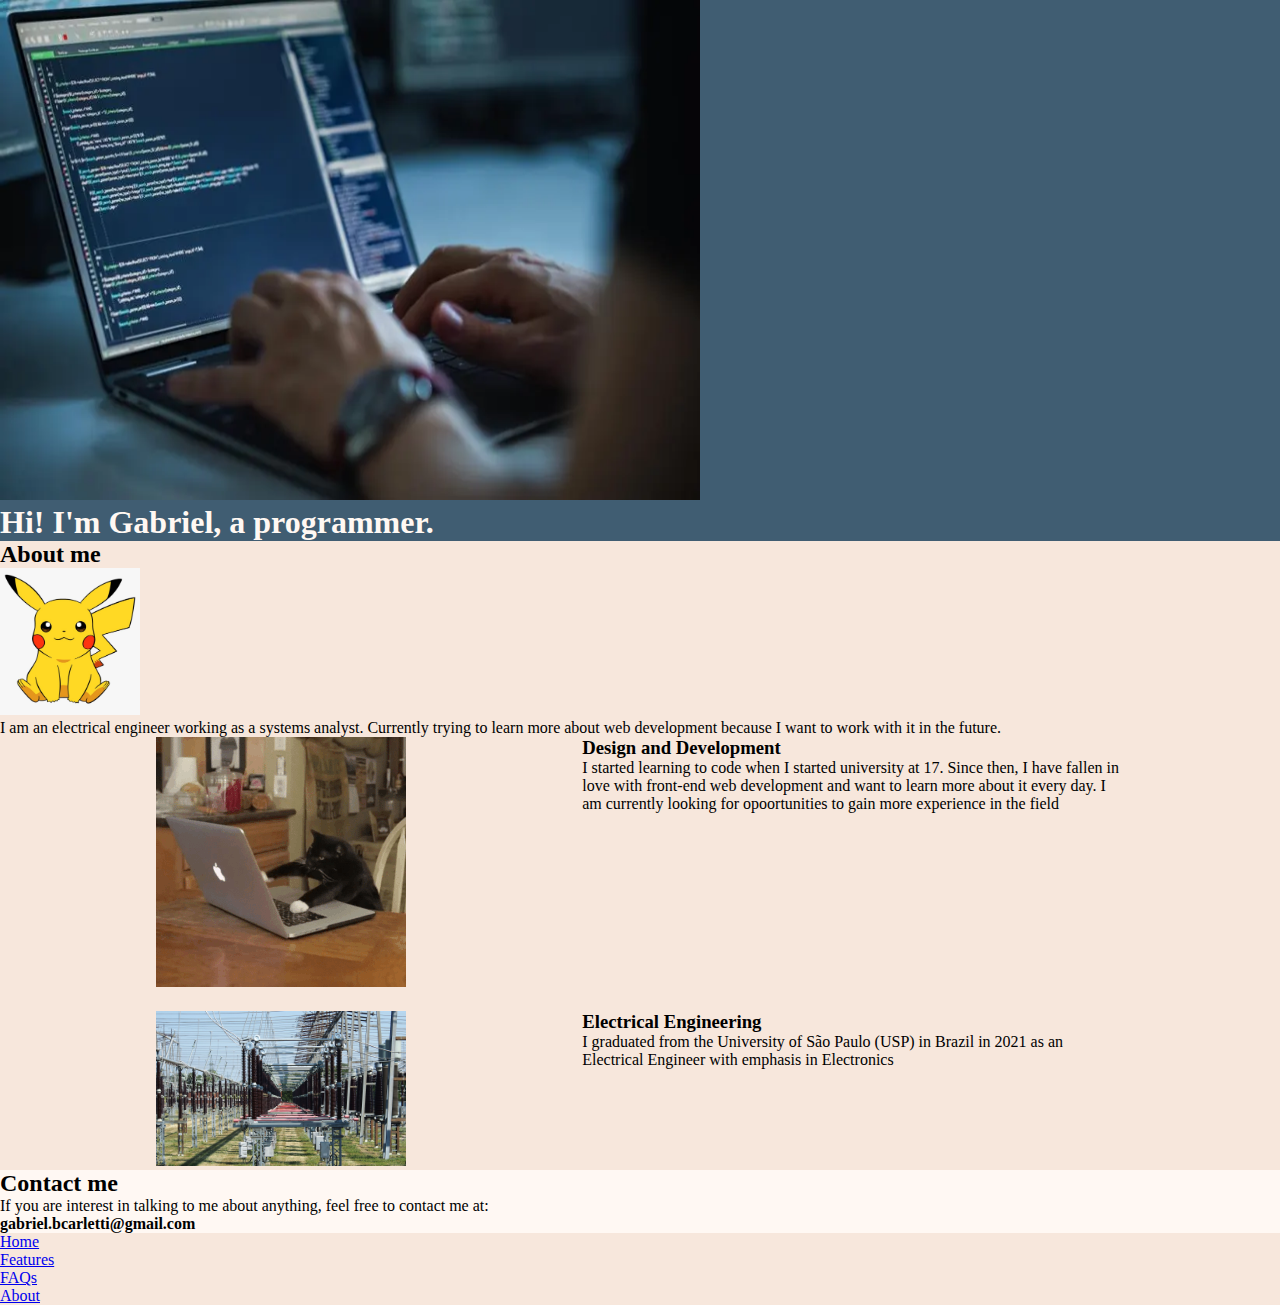
<file: 13.1 Capstone 2/index.html>
<!DOCTYPE html>
<html lang="en">

<head>
  <meta charset="UTF-8">
  <meta name="viewport" content="width=device-width, initial-scale=1.0">
  <title>Portfolio</title>
  <link href="https://cdn.jsdelivr.net/npm/bootstrap@5.3.0-alpha2/dist/css/bootstrap.min.css" rel="stylesheet"
    integrity="sha384-aFq/bzH65dt+w6FI2ooMVUpc+21e0SRygnTpmBvdBgSdnuTN7QbdgL+OapgHtvPp" crossorigin="anonymous">
    <link rel="stylesheet" href="./style.css">
</head>

<body>

  <!-- Title -->
  <section id="title" class="titles">
    <div class="container col-xxl-8 px-4 py-5 ">
      <div class="row flex-lg-row-reverse align-items-center g-5 py-5">
        <div class="col-10 col-sm-8 col-lg-6">
          <img src="./computer.png" class="d-block mx-lg-auto img-fluid" alt="Bootstrap Themes" width="700" height="500" loading="lazy">
        </div>
        <div class="col-lg-6">
          <h1 class="display-5 fw-bold lh-1 mb-3">Hi! I'm Gabriel, a programmer.</h1>
          <p class="lead"></p>

        </div>
      </div>
    </div>
  </section>
  <!-- About me -->
  <section id="aboute-me"  class="p-0 m-0">
    <div class="my-1 ">
      <div class="p-5 text-center" >
        <div class="container py-1" >
          <h2 class="text-body-emphasis">About me</h2>
          <img src="./pikachu.jpg" alt="my picture" class="rounded-circle mt-5" width="140px">
          <p class="col-lg-8 mx-auto lead">
            I am an electrical engineer working as a systems analyst. Currently trying to learn more about web development because I want to work with it in the future.
          </p>
        </div>
      </div>
    </div>
  </section>
  <!-- features -->
  <section id="features">

    <div class="parent">
      <div class="cat">
        <img src="./cat-typing.gif" alt="cat typing">
      </div>
      <div class="design">
        <h3>Design and Development</h3>
        <p>I started learning to code when I started university at 17. Since then, I have fallen in love with front-end web development and want to learn more about it every day. I am currently looking for opoortunities to gain more experience in the field</p>
      </div>
      <div class="electrical pb-5">
        <img src="./electrical.jpg" width="250px" alt="">
      </div>
      <div class="engineering">
        <h3>Electrical Engineering</h3>
        <p>I graduated from the University of São Paulo (USP) in Brazil in 2021 as an Electrical Engineer with emphasis in Electronics</p>
      </div>
    </div>
  </section>
  <!-- Contact -->

  <section id="contact" class="contact">
    <div class="container py-5">
      <div class="row text-center">
        <div class="col">
          <h2>Contact me</h2>
          <p>If you are interest in talking to me about anything, feel free to contact me at: <div class="IMPORTANT">gabriel.bcarletti@gmail.com</div> </p>
        </div>
      </div>
    </div>
  </section>
  <!-- Footer -->
  <section id="footer"  >
    <div class="container">
      <footer class="py-3 my-4">
        <ul class="nav justify-content-center">
          <li class="nav-item"><a href="#" class="nav-link px-2 text-body-secondary">Home</a></li>
          <li class="nav-item"><a href="#" class="nav-link px-2 text-body-secondary">Features</a></li>
          <li class="nav-item"><a href="#" class="nav-link px-2 text-body-secondary">FAQs</a></li>
          <li class="nav-item"><a href="#" class="nav-link px-2 text-body-secondary">About</a></li>
        </ul>
      </footer>
    </div>
  </section>
  <script src="https://cdn.jsdelivr.net/npm/bootstrap@5.3.3/dist/js/bootstrap.bundle.min.js" integrity="sha384-YvpcrYf0tY3lHB60NNkmXc5s9fDVZLESaAA55NDzOxhy9GkcIdslK1eN7N6jIeHz" crossorigin="anonymous"></script>
</body>

</html>
</file>
<file: 13.1 Capstone 2/style.css>
@keyframes gradient-animation {
  0% {
    background-position: 0% 50%;
  }
  50% {
    background-position: 100% 50%;
  }
  100% {
    background-position: 0% 50%;
  }
}

.icon-square {
  width: 3rem;
  height: 3rem;
  border-radius: 0.75rem;
}

.profile-img {
  height: 100px;
  border-radius: 50%;
}


.titles{
  background-color: #405D72;
  color: #FFF8F3;
}
.titles > *{
  color: #FFF8F3;
}

* { margin: 0; padding: 0; }

body{
  background-color: #F7E7DC;
}
.alginment{
  text-align: left;
  justify-content: end;
  align-content: end;
}

.parent{
  display: grid;
  grid-template-columns: 1fr 3fr 4fr 1fr;
  grid-template-rows: repeat(1,1fr);
  gap: 20px;
}

.cat{
  grid-area: 1/2/2/3;
}
.design{
  grid-area: 1/3/2/4;
}
.electrical{
  grid-area: 2/2/3/3;
}
.engineering{
  grid-area: 2/3/3/4;

}
@media (max-width: 600px) {
  .cat{
    grid-area: 1/1/2/3;
  }
  .design{
    grid-area: 1/3/2/5;
  }
  .electrical{
    grid-area: 2/1/3/3;
  }
  .engineering{
    grid-area: 2/3/3/5;
  
  }
}
.contact{
  background-color: #FFF8F3;
}
.IMPORTANT{
  font-weight: bold;
}
</file>
